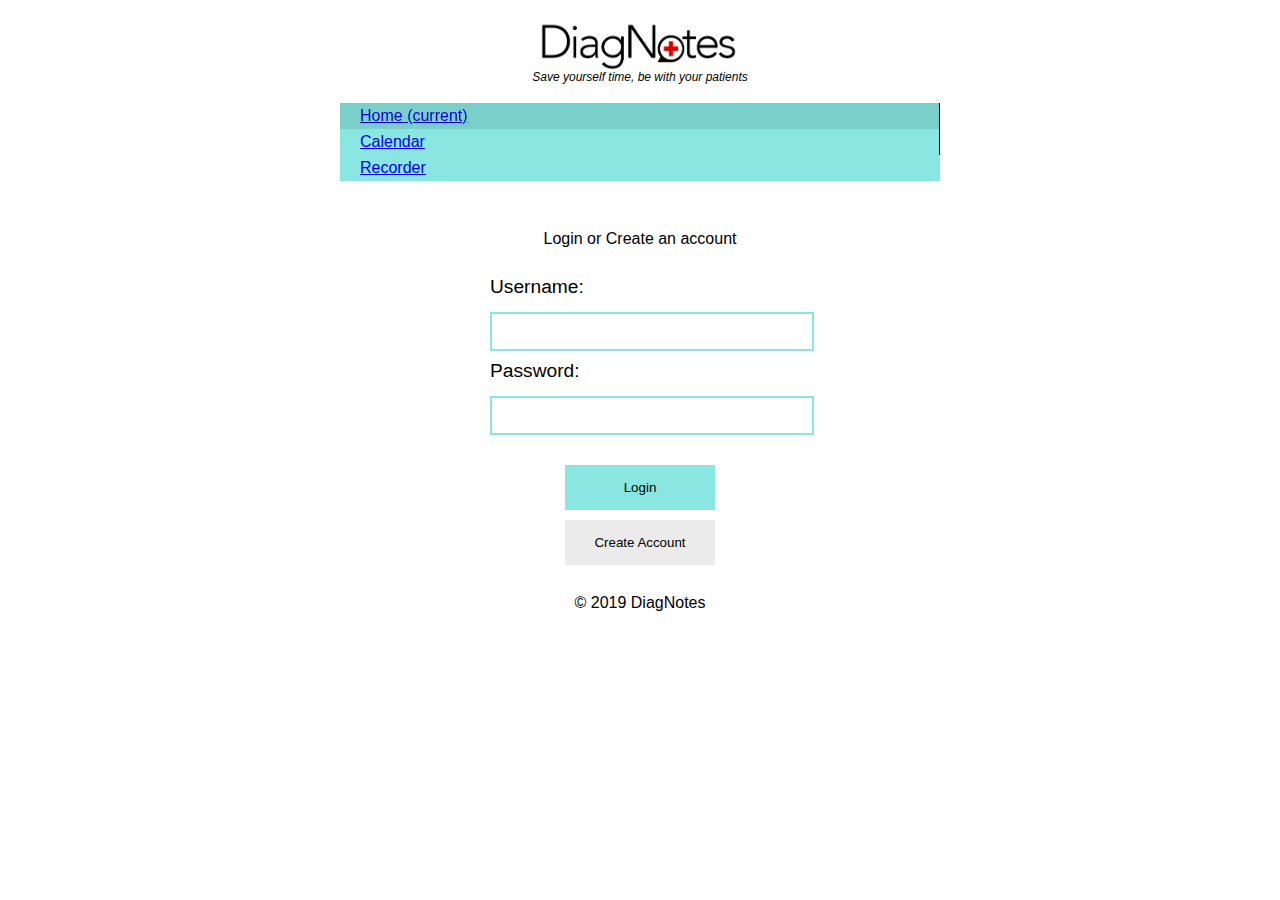
<file: index.html>
<!DOCTYPE html>
<html lang="en">
<head>
    <meta charset="UTF-8">
    <meta name="viewport" content="width=device-width, initial-scale=1.0">
    <meta http-equiv="X-UA-Compatible" content="ie=edge">
    <title>DiagNotes - Home</title>
    <link rel="shortcut icon" href="assets/images/favicon.ico" type="image/x-icon">
    <!--BOOTSTRAP-->
    <link rel="stylesheet" href="https://stackpath.bootstrapcdn.com/bootstrap/4.1.3/css/bootstrap.min.css" integrity="sha384-MCw98/SFnGE8fJT3GXwEOngsV7Zt27NXFoaoApmYm81iuXoPkFOJwJ8ERdknLPMO" crossorigin="anonymous">
    <!--JQUERY CDN-->
    <script src="https://code.jquery.com/jquery-3.4.1.js" integrity="sha256-WpOohJOqMqqyKL9FccASB9O0KwACQJpFTUBLTYOVvVU=" crossorigin="anonymous"></script>
    <!--RESET-->
    <link rel="stylesheet" href="assets/css/reset.css">
    <!--MY STYLE-->
    <link rel="stylesheet" href="assets/css/style.css">
</head>
<body>

  <div class="container">
    <header>
      <div class="navbar-brand row">
        <h1 class="headline">DiagNotes</h1>
        <a class="navbar-image" href="index.html">
          <img src="assets/images/diagnotes-logo.jpg" alt="diagnotes logo">
        </a>
        <p class="lead">Save yourself time, be with your patients</p>
      </div>
      <nav class="navbar navbar-expand-lg navbar-light row col-xs-12">
        <!-- Our brand / logo -->
        
        <ul class="navbar-nav row">
          <!-- The links of our navbar -->
          <li class="nav-item border-right active">
            <a class="nav-link" href="index.html">Home <span class="sr-only">(current)</span></a>
          </li>
          <li class="nav-item border-right">
            <a class="nav-link" href="#">Calendar</a>
          </li>
          <li class="nav-item">
            <a class="nav-link" href="#">Recorder</a>
          </li>
        </ul>
      </nav>
    </header>

    <div id="main-content">
      <section>
        <p>Login or Create an account</p>
        <form id="login-form" action="">
          <div class="form-field">
            <label for="login-username">Username:</label><br>
            <span class="error" id="usernameError">Username required (letters and numbers only)</span><br>
            <input type="text" name="username" id="login-username">
          </div>
          <div class="form-field last">
            <label for="login-password">Password:</label><br>
            <span class="error" id="passwordError">Password required (letters and numbers only)</span><br>
            <input type="text" name="password" id="login-password">
          </div>
          <div id="form-buttons">
            <button id="login-button" type="submit">Login</button>
            <button id="create-button">Create Account</button>
          </div>
        </form>
      </section>
    </div>
  </div>   

  <footer>&copy; 2019 DiagNotes</footer>
  <!--voice recorder-->
  <script src="https://cdnjs.cloudflare.com/ajax/libs/jquery/3.2.1/jquery.min.js"></script>
      
  <!--BOOTSTRAP CDN-->
  <script src="https://cdnjs.cloudflare.com/ajax/libs/popper.js/1.14.3/umd/popper.min.js" integrity="sha384-ZMP7rVo3mIykV+2+9J3UJ46jBk0WLaUAdn689aCwoqbBJiSnjAK/l8WvCWPIPm49" crossorigin="anonymous"></script>
  <script src="https://stackpath.bootstrapcdn.com/bootstrap/4.1.3/js/bootstrap.min.js" integrity="sha384-ChfqqxuZUCnJSK3+MXmPNIyE6ZbWh2IMqE241rYiqJxyMiZ6OW/JmZQ5stwEULTy" crossorigin="anonymous"></script>
  <!--MY JAVASCRIPT-->
  <!-- <script src="javascript/app.js"></script> -->
  <script src="assets/javascript/form-validation.js"></script>
</body>
</html>
</file>
<file: assets/css/style.css>
body {
    font-family:sans-serif;
}
.headline {
    display: none;
}
.navbar-brand {
    background-color: #ffffff;
    margin:20px auto;
    padding: 0;
    width: 100%;
}
.navbar-brand img {
    width:200px;
    display:block;
    padding:0;
    margin:0 auto;
    border: 0;
}
.navbar-brand .lead {
    font-style:italic;
    font-size: 0.75em;
    text-align:center;
    font-weight: 100;
}
.navbar {
    background-color: #ffffff;
    margin:0 auto;
    padding: 0;
    width: 300px;
}
.navbar-nav {
    clear:both;
    flex-direction: row;
    margin: 0 auto;
}
.navbar-nav li {
    padding: 5px 20px;
    background-color: #89e6e1;
}
.navbar-nav li:hover {
    filter: brightness(90%);
}
.navbar-nav li.active {
    filter: brightness(90%);
}
.border-right {
    border-right: 1px solid #000000!important;
}
#main-content p {
    width:300px;
    margin:50px auto 30px auto;
    text-align: center;
}
/* form */
form {
    display: block;
    width: 300px;
    margin: 0 auto;
}
/* form fields */
.form-field {
    margin-bottom: 10px;
}
.form-field.last {
    margin-bottom: 30px;
}
.form-field label {
    margin: 5px 0 0 0;
    font-size:1.2em;
}
.form-field input {
    width: 100%;
    border: 2px solid #89e6e1;
    padding: 10px;
}
.form-field span {
    margin: 5px 0;
    color:#da0300;
    font-size:0.8em;
}
.form-field span.error {
    display:none;
}
.form-field span.error-show {
    display:inline-block;
}

/* form buttons */
#form-buttons {
    width:300px;
    margin:0 auto;
    text-align:center;
}
#form-buttons button {
    width:150px;
    margin:0 auto;
    border: none;
    padding: 15px 0;
    margin-bottom: 10px;
    cursor:pointer;
}
button#login-button {
    background-color:#89e6e1;
}
button#login-button:hover {
    filter: brightness(90%);
}
button#create-button {
    background-color:#ebebeb;
}
button#create-button:hover {
    filter: brightness(90%);
}
#appointmentInfo {
    margin: 20px auto;
    width: 300px;
    text-align: center;
}
.container.appointment-page {
    margin: 20px auto;
    width: 300px;
    text-align: center;
    padding:0;
}
.app {
    width:300px;
    margin:0 auto;
}
.appointment-page textarea {
    width:300px;
    padding: 10px 20px;
    font-weight:100;
    border: 2px solid #89e6e1;
}
.appointment-page h2 {
    width: 300px;
    margin: 40px auto 10px auto;
    font-size: 1.3em;
    font-weight: 300;
    text-align:center;
}
.appointment-page .buttons {
    width: 300px;
    margin:5px auto 20px auto;
    overflow:hidden;
}
.appointment-page button {
    border:none;
    color: #000000;
    cursor:pointer;
}
button#start-record-btn {
    float:left;
    background-color: #89e6e1;
    margin-right: 5%;
    padding: 24.5px 15px;
    font-size:1em;
    width:30%;
}
button#start-record-btn:hover {
    filter: brightness(90%);
}
button#pause-record-btn {
    background-color: #ebebeb;
    color:#000000;
    float:left;
    padding: 24.5px 15px;
    width:30%;
    font-size:1em;
}
button#pause-record-btn:hover {
    filter: brightness(90%);
}
button#save-note-btn {
    float:right;
    background-color: #da0300;
    color:#ffffff;
    padding: 16.5px 15px;
    width:30%;
}
button#save-note-btn:hover {
    filter: brightness(90%);
}
.appointment-page h3 {
    margin: 30px auto 10px auto;
    font-size: 1.3em;
    font-weight: 300;
}

#notesContainer {
    width: 300px;
    margin: 50px auto 80px auto;
}
#notes li.note {
    background-color: #ebebeb;
    padding:10px;
    margin:10px 0;
}
#notes li.note:hover {
    filter: brightness(90%);
}
#notes span.date {
    margin-bottom:20px;
}

#joke-container {
    background-color: #ebebeb;
    padding: 10px 10px 20px 10px;
    margin: 50px auto 30px auto;
    width: 300px;
}
#joke-container h3 {
    margin: 0 auto 20px auto;
    background-color: #fff;
    padding: 10px 0;
}

#joke-container #setup {
    margin-bottom: 15px;
}
form.medication-name {
    width:300px;
    margin:0 auto;
    background-color: #89e6e1;
    padding: 10px 10px 20px 10px;
}
form.medication-name h3 {
    margin: 0 auto 20px auto;
    background-color: #fff;
    padding: 10px 0;
}
#newMedication {
    text-transform: uppercase;
}
#medication-input {
    border:0;
    margin-top: 5px;
    font-weight: 100;
    padding:9px;
}
.medication-name #submit {
    background-color:#ebebeb;
    padding:10px;
    border:0;
}
.medication-name #submit:hover {
    filter:brightness(90%);
}
form.medication-name img {
    margin-top: 20px;
}
.delete-note {
    color: #da0300;
}
.delete-note:hover {
    text-decoration:underline;
    color: #da0300;
}
#addmedication {
    margin: 20px 0 10px 0;
}
footer {
    width:100%;
    margin:20px auto;
    text-align:center;
}

@media only screen and (min-width: 768px) {
    .navbar,
    #main-content p,
    .container.appointment-page,
    #appointmentInfo,
    .app,
    .appointment-page textarea,
    .appointment-page h2,
    .appointment-page .buttons,
    #notesContainer,
    li.note,
    #joke-container,
    form.medication-name {
        width: 600px;
    }
    button#start-record-btn {
        padding: 20px 15px;
    }
    button#pause-record-btn {
        padding: 20px 15px;
    }
    button#save-note-btn {
        padding: 20px 15px;
    }
}
</file>
